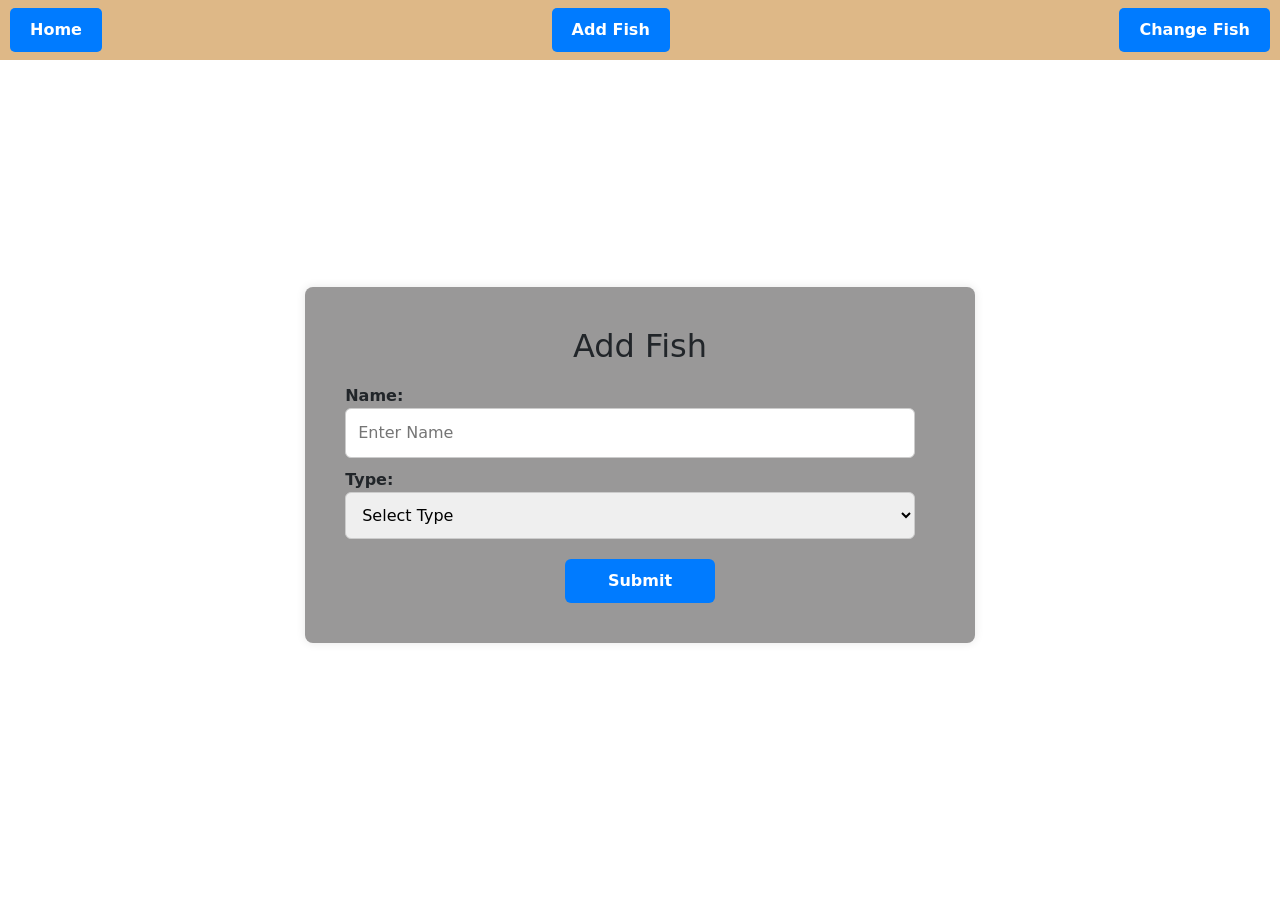
<file: addFish.html>
<!DOCTYPE html>
<html>
    <head>
        <title>Western PA Fish Tracker</title>
        <script src="https://ajax.googleapis.com/ajax/libs/jquery/3.6.0/jquery.min.js"></script>
        <link href="stylesheets/fishtheme.css" rel="stylesheet" />
        <link href="https://cdn.jsdelivr.net/npm/bootstrap@5.3.0/dist/css/bootstrap.min.css" rel="stylesheet">

    </head>
    <body>

        <!--navigation-->
        <div class ="navbar">
            <a href="index.html">Home</a>
            <a href="addFish.html">Add Fish</a>
            <a href="modifyFish.html">Change Fish</a>
        </div>
        
        <div class="container">
            <div class="form-container">
                <h2>Add Fish</h2>
                <form class ="form">
                    <label for="name">Name:</label>
                    <input type="text" id="name" name="name" placeholder="Enter Name" required>

                    <label for="type">Type:</label>
                    <select id="type" name="type" required>
                        <option value="">Select Type</option>
                        <option value="Bass">Bass</option>
                        <option value="Trout">Trout</option>
                        <option value="Crappie">Crappie</option>
                        <option value="Other">Other</option>
                    </select>

                    <div class="button-container">
                        <button type="submit" class="submit-btn">Submit</button>
                    </div>                 
                </form>
            </div>

            <!---this is for toast messages-->
            <script src="https://ajax.googleapis.com/ajax/libs/jquery/1.11.1/jquery.min.js"></script>
            <script src="https://netdna.bootstrapcdn.com/bootstrap/3.2.0/js/bootstrap.min.js"></script>
            <script src="js/jquery.toaster.js"></script>

            <!---This is for the post messge-->
            <script src="js/postFish.js"></script>
    </body>
</html>
</file>
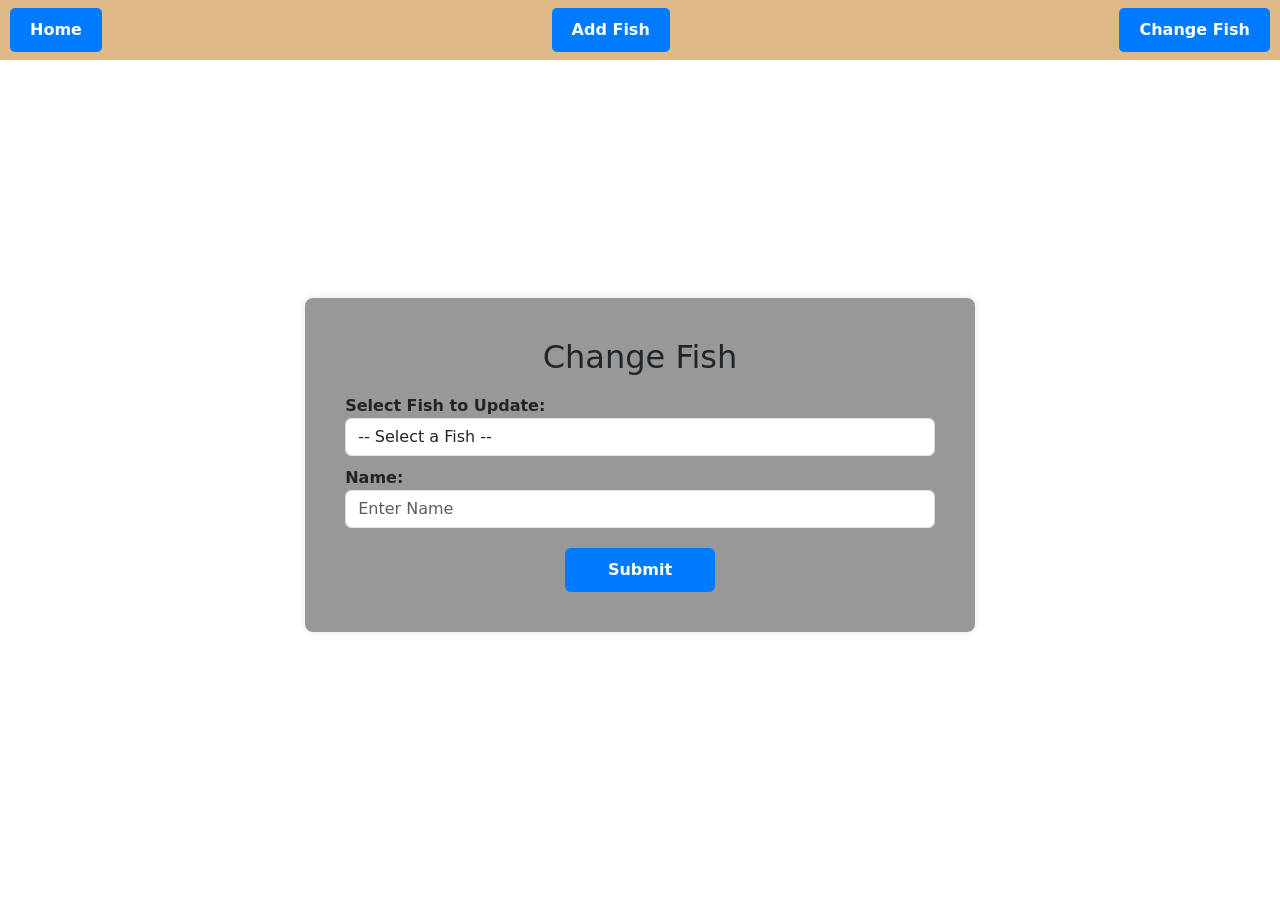
<file: modifyFish.html>
<!DOCTYPE html>
<html>
    <head>
        <title>Western PA Fish Tracker</title>
        <script src="https://ajax.googleapis.com/ajax/libs/jquery/3.6.0/jquery.min.js"></script>
        <link href="stylesheets/fishtheme.css" rel="stylesheet" />
        <link href="https://cdn.jsdelivr.net/npm/bootstrap@5.3.0/dist/css/bootstrap.min.css" rel="stylesheet">

    </head>
    <body>

        <!--navigation-->
        <div class ="navbar">
            <a href="index.html">Home</a>
            <a href="addFish.html">Add Fish</a>
            <a href="modifyFish.html">Change Fish</a>
        </div>
        
        <div class="container">
            <div class="form-container">
                <h2>Change Fish</h2>
                <form class ="updateForm">
                <div class="form-group">
                <label for="fishSelect">Select Fish to Update:</label>
                <select id="fishSelect" class="form-control" required>
                    <option value="">-- Select a Fish --</option>
                </select>
            </div>

            <!-- Text box that auto-fills when selected -->
            <div class="form-group">
                <label for="fishNameInput">Name:</label>
                <input type="text" id="fishNameInput" class="form-control" placeholder="Enter Name" required>
            </div>

                    <div class="button-container">
                        <button type="submit" class="submit-btn">Submit</button>
                    </div>                 
                </form>
            </div>

            <!---this is for toast messages-->
            <script src="https://netdna.bootstrapcdn.com/bootstrap/3.2.0/js/bootstrap.min.js"></script>
            <script src="js/jquery.toaster.js"></script>

            <!---This is for the post messge-->
            <script src="js/putFish.js"></script>
    </body>
</html>
</file>
<file: stylesheets/fishtheme.css>
body {
    font-family: Arial, Helvetica, sans-serif;
    background-color: antiquewhite;
    margin: 0;
    padding: 0;   
}

.container {
    display: flex;
    justify-content: center;
    align-items: center;
    height: 90vh;
    flex-direction: column;
}

.form-container {
    background: rgb(153, 152, 152);
    padding: 40px;
    border-radius: 8px;
    box-shadow: 0 0 10px rgba(0,0,0,0.1);
    width: 60%;
    max-width: 800px;
}

h2 {
    text-align: center;
    margin-bottom: 20px;
}

label {
    font-weight: bold;
    margin-top: 10px;
    display: block;
    text-align: left;

}

input, select {
    width: calc(100% - 20px);
    padding: 12px;
    margin-top: 5px;
    border: 1px solid #ccc;
    border-radius: 6px;
    font-size: 16px;
    display: block;
    margin-left: auto;
    margin-right: auto;
}

.button-container {
    text-align: center;
    margin-top: 20px;
}

.submit-btn {
    background: #007bff;
    color: white;
    padding: 10px 20px;
    border: none;
    border-radius: 6px;
    cursor: pointer;
    font-size: 16px;
    font-weight: bold;
    width: 150px;
    text-align: center;
    display: inline-block;
}

.submit-btn:hover {
    background: #0056b3;

}

.navbar {
    background: burlywood;
    padding: 15px;
    display: flex;
    justify-content: center;
}

.navbar a{
    color: white;
    text-decoration: none;
    padding: 10px 20px;
    font-size: 16px;
    font-weight: bold;
    border-radius: 5px;
    margin: 0 10px;
    background: #007bff;
    transition: background 0.3s ease;
}

.navbar a:hover {
    background: #0056b3;
}
</file>
